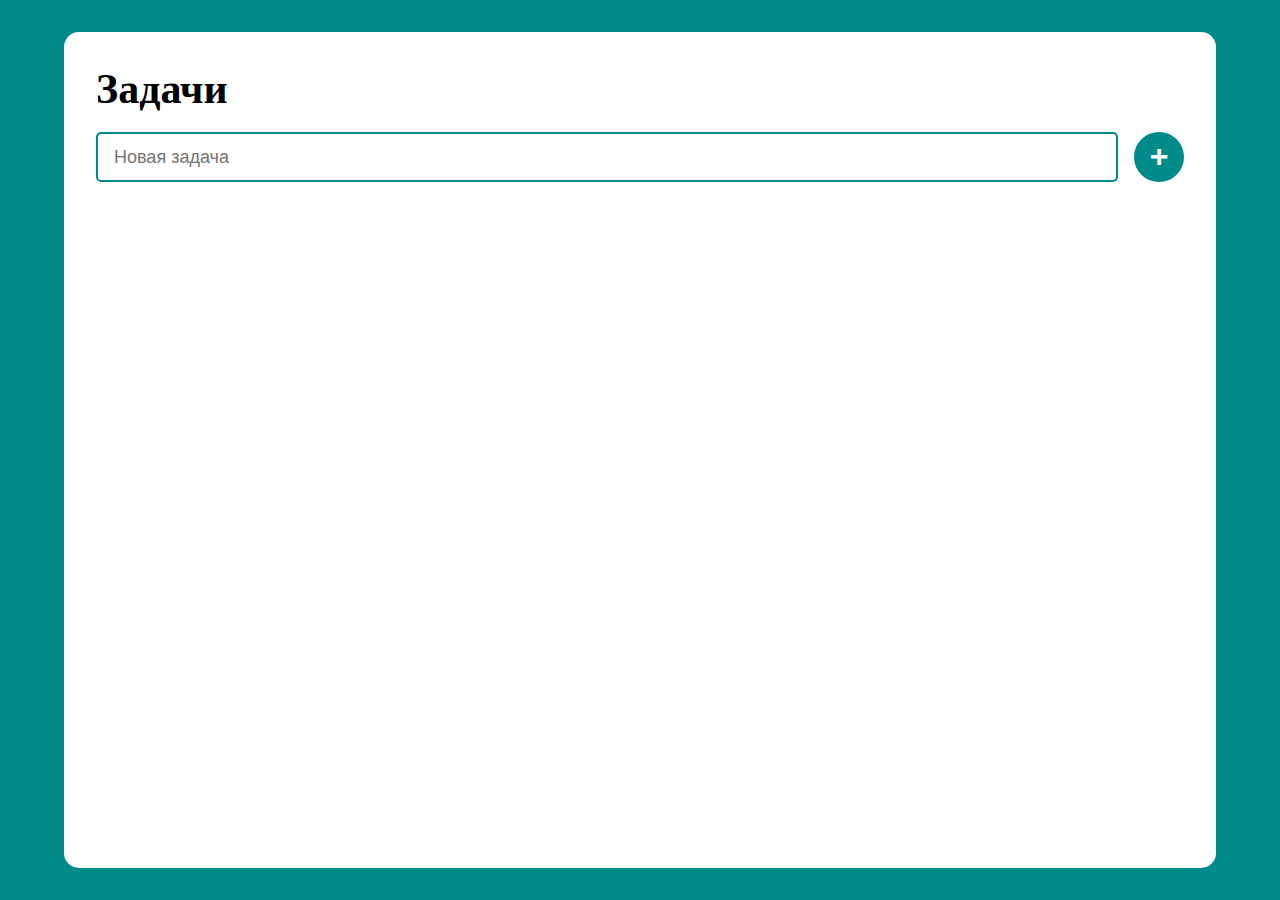
<file: src/index.html>
<!DOCTYPE html>
<html lang="en">
  <head>
    <meta charset="UTF-8" />
    <meta name="author" content="Кадыров Руслан" />
    <title>AKU AKAGE ToDoList</title>
    <link rel="stylesheet" href="style.css" />
  </head>
  <body>
    <div class="todo">
      <div class="todo_content">
        <h1 class="todo_header">Задачи</h1>
        <div class="todo_new">
          <input id="new" type="text" placeholder="Новая задача" />
          <div id="add" class="todo_add">+</div>
        </div>

        <div id="tasks" class="todo_list"></div>
      </div>
    </div>
    <script src="script.js"></script>
  </body>
</html>
</file>
<file: src/style.css>
@import url("https://fonts.googleapis.com/css2?family=Sedgwick+Ave+Display&display=swap");

* {
  margin: 0;
  padding: 0;
  box-sizing: border-box;
}

body {
  font-family: "Sedgwick Ave Display", cursive;
  background-color: darkcyan;
  height: 100vh;
  display: flex;
  justify-content: center;
  align-items: stretch;
  padding: 32px;
  font-size: 21px;
  font-weight: 400;
}

.todo {
  padding: 32px;
  background-color: white;
  width: 90vw;
  border-radius: 15px;
}

.todo_content {
}
.todo_header {
}
.todo_new {
  --sizeAdd: 50px;
  display: flex;
  margin: 16px 0 32px;
}

.todo_new input {
  margin-right: 16px;
  font-size: 18px;
  padding: 8px 16px;
  border: 2px solid darkcyan;
  border-radius: 5px;
  height: var(--sizeAdd);
  flex-grow: 1;
}
.todo_add {
  font-family: "Gill Sans", "Gill Sans MT", Calibri, "Trebuchet MS", sans-serif;
  cursor: pointer;
  color: white;
  background-color: darkcyan;
  text-align: center;
  line-height: calc(var(--sizeAdd) * 0.9);
  width: var(--sizeAdd);
  height: var(--sizeAdd);
  border-radius: var(--sizeAdd);
  font-size: 32px;
  border: 2px solid darkcyan;
  font-weight: 600;
}

.todo_list > *:not(:last-child) {
  margin-bottom: 7px;
}

.todo_task {
  cursor: default;
  --siseTask: 35px;
  display: flex;
  min-height: var(--siseTask);
  align-items: center;
}

.todo_task_task_complete .todo_task-text {
  text-decoration: line-through;
  color: rgb(88, 88, 88);
}

.todo_task:hover .todo_task-delete {
  display: block;
}

.todo_task:hover .todo_task-edit {
  display: block;
}

.todo_checkbox {
  margin-right: 16px;
  margin-left: 7px;
}

.todo_checkbox input {
  display: none;
}

.todo_checkbox input:checked + div {
  background-color: darkcyan;
}

.todo_checkbox input:checked + div::after {
  display: block;
}

.todo_checkbox div {
  cursor: pointer;
  --sizeCheckBox: 28px;
  height: var(--sizeCheckBox);
  width: var(--sizeCheckBox);
  border: 2px solid darkcyan;
  border-radius: 5px;
  position: relative;
}

.todo_checkbox div::after {
  content: "";
  background-image: url("data:image/svg+xml,%3csvg xmlns='http://www.w3.org/2000/svg' viewBox='0 0 8 8'%3e%3cpath fill='%23fff' d='M6.564.75l-3.59 3.612-1.538-1.55L0 4.26 2.974 7.25 8 2.193z'/%3e%3c/svg%3e");
  text-align: center;
  display: none;
  position: absolute;
  top: 5px;
  left: 5px;
  right: 5px;
  bottom: 5px;
}

.todo_task-text {
  font-size: 25px;
  margin-right: 7px;
}
.todo_task-delete,
.todo_task-edit {
  cursor: pointer;
  display: none;
  /* margin-left: auto; */
  margin-right: 7px;
  margin-left: 7px;
  height: var(--siseTask);
  width: var(--siseTask);
}
</file>
